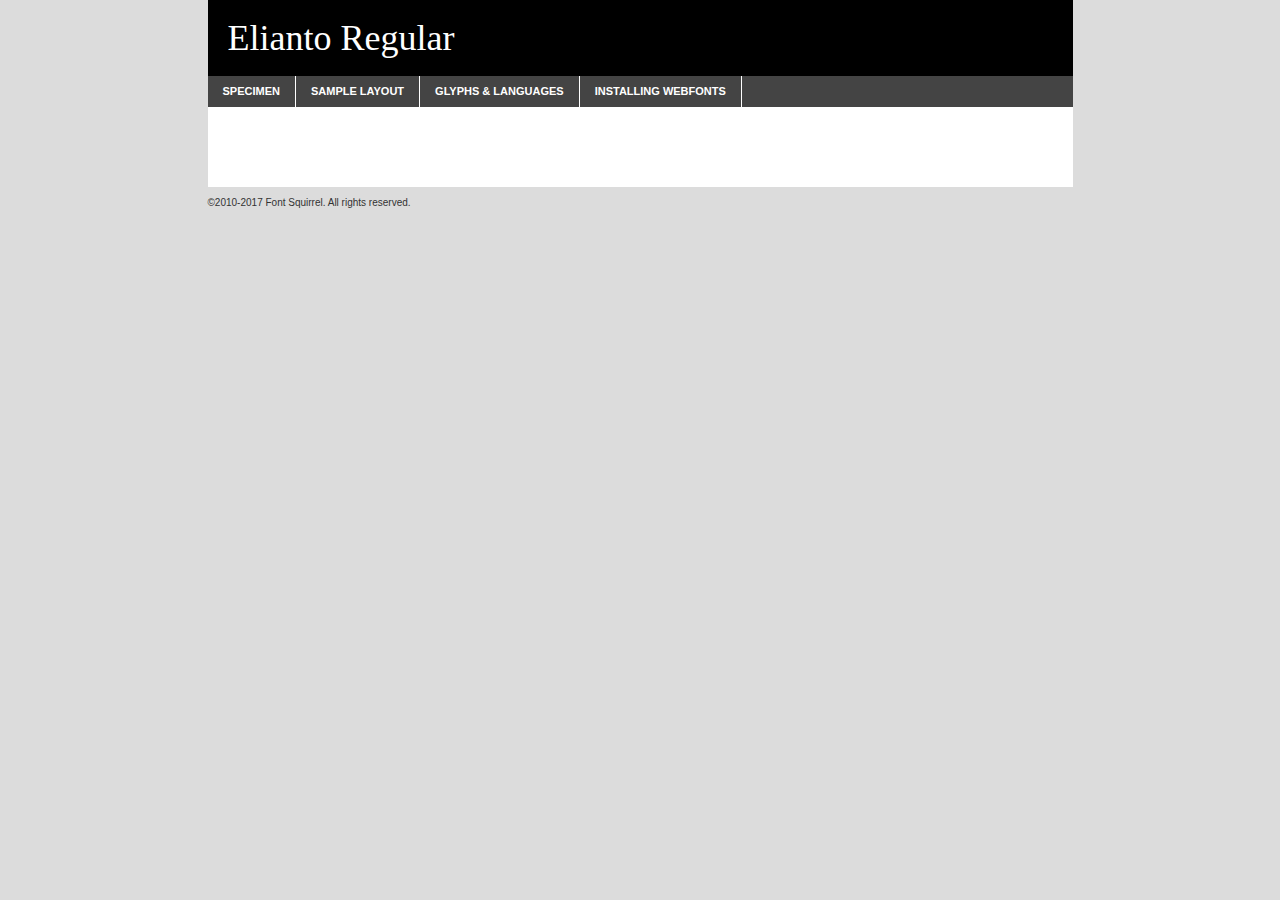
<file: assets/elianto_webfont/elianto-regular-demo.html>
<!DOCTYPE html PUBLIC "-//W3C//DTD XHTML 1.0 Transitional//EN"
	"http://www.w3.org/TR/xhtml1/DTD/xhtml1-transitional.dtd">

<html xmlns="http://www.w3.org/1999/xhtml" xml:lang="en" lang="en">
<head>
	<meta http-equiv="Content-Type" content="text/html; charset=utf-8" />
	<script src="http://ajax.googleapis.com/ajax/libs/jquery/1.7.2/jquery.min.js" type="text/javascript" charset="utf-8"></script>
	<script type="text/javascript">
	(function($){$.fn.easyTabs=function(option){var param=jQuery.extend({fadeSpeed:"fast",defaultContent:1,activeClass:'active'},option);$(this).each(function(){var thisId="#"+this.id;if(param.defaultContent==''){param.defaultContent=1;}
	if(typeof param.defaultContent=="number")
	{var defaultTab=$(thisId+" .tabs li:eq("+(param.defaultContent-1)+") a").attr('href').substr(1);}else{var defaultTab=param.defaultContent;}
	$(thisId+" .tabs li a").each(function(){var tabToHide=$(this).attr('href').substr(1);$("#"+tabToHide).addClass('easytabs-tab-content');});hideAll();changeContent(defaultTab);function hideAll(){$(thisId+" .easytabs-tab-content").hide();}
	function changeContent(tabId){hideAll();$(thisId+" .tabs li").removeClass(param.activeClass);$(thisId+" .tabs li a[href=#"+tabId+"]").closest('li').addClass(param.activeClass);if(param.fadeSpeed!="none")
	{$(thisId+" #"+tabId).fadeIn(param.fadeSpeed);}else{$(thisId+" #"+tabId).show();}}
	$(thisId+" .tabs li").click(function(){var tabId=$(this).find('a').attr('href').substr(1);changeContent(tabId);return false;});});}})(jQuery);
	</script>
	<link rel="stylesheet" href="specimen_files/specimen_stylesheet.css" type="text/css" charset="utf-8" />
	<link rel="stylesheet" href="stylesheet.css" type="text/css" charset="utf-8" />

	<style type="text/css">
					body{
				font-family: 'eliantoregular';
							}
		</style>

	<title>Elianto Regular Specimen</title>
	
	
	<script type="text/javascript" charset="utf-8">
		$(document).ready(function() {
			$('#container').easyTabs({defaultContent:1});
		});
	</script>
</head>

<body>
<div id="container">
	<div id="header">
		Elianto Regular	</div>
	<ul class="tabs">
		<li><a href="#specimen">Specimen</a></li>
		<li><a href="#layout">Sample Layout</a></li>
				<li><a href="#glyphs">Glyphs &amp; Languages</a></li>
		<li><a href="#installing">Installing Webfonts</a></li>
		
	</ul>
	
	<div id="main_content">

		
			<div id="specimen">
		
				<div class="section">
					<div class="grid12 firstcol">
						<div class="huge">AaBb</div>
					</div>
				</div>
		
				<div class="section">
					<div class="glyph_range">A&#x200B;B&#x200b;C&#x200b;D&#x200b;E&#x200b;F&#x200b;G&#x200b;H&#x200b;I&#x200b;J&#x200b;K&#x200b;L&#x200b;M&#x200b;N&#x200b;O&#x200b;P&#x200b;Q&#x200b;R&#x200b;S&#x200b;T&#x200b;U&#x200b;V&#x200b;W&#x200b;X&#x200b;Y&#x200b;Z&#x200b;a&#x200b;b&#x200b;c&#x200b;d&#x200b;e&#x200b;f&#x200b;g&#x200b;h&#x200b;i&#x200b;j&#x200b;k&#x200b;l&#x200b;m&#x200b;n&#x200b;o&#x200b;p&#x200b;q&#x200b;r&#x200b;s&#x200b;t&#x200b;u&#x200b;v&#x200b;w&#x200b;x&#x200b;y&#x200b;z&#x200b;1&#x200b;2&#x200b;3&#x200b;4&#x200b;5&#x200b;6&#x200b;7&#x200b;8&#x200b;9&#x200b;0&#x200b;&amp;&#x200b;.&#x200b;,&#x200b;?&#x200b;!&#x200b;&#64;&#x200b;(&#x200b;)&#x200b;#&#x200b;$&#x200b;%&#x200b;*&#x200b;+&#x200b;-&#x200b;=&#x200b;:&#x200b;;</div>
				</div>
				<div class="section">
					<div class="grid12 firstcol">
						<table class="sample_table">
							<tr><td>10</td><td class="size10">abcdefghijklmnopqrstuvwxyzABCDEFGHIJKLMNOPQRSTUVWXYZ0123456789abcdefghijklmnopqrstuvwxyzABCDEFGHIJKLMNOPQRSTUVWXYZ0123456789abcdefghijklmnopqrstuvwxyzABCDEFGHIJKLMNOPQRSTUVWXYZ</td></tr>
							<tr><td>11</td><td class="size11">abcdefghijklmnopqrstuvwxyzABCDEFGHIJKLMNOPQRSTUVWXYZ0123456789abcdefghijklmnopqrstuvwxyzABCDEFGHIJKLMNOPQRSTUVWXYZ0123456789abcdefghijklmnopqrstuvwxyzABCDEFGHIJKLMNOPQRSTUVWXYZ</td></tr>
							<tr><td>12</td><td class="size12">abcdefghijklmnopqrstuvwxyzABCDEFGHIJKLMNOPQRSTUVWXYZ0123456789abcdefghijklmnopqrstuvwxyzABCDEFGHIJKLMNOPQRSTUVWXYZ0123456789abcdefghijklmnopqrstuvwxyzABCDEFGHIJKLMNOPQRSTUVWXYZ</td></tr>
							<tr><td>13</td><td class="size13">abcdefghijklmnopqrstuvwxyzABCDEFGHIJKLMNOPQRSTUVWXYZ0123456789abcdefghijklmnopqrstuvwxyzABCDEFGHIJKLMNOPQRSTUVWXYZ0123456789abcdefghijklmnopqrstuvwxyzABCDEFGHIJKLMNOPQRSTUVWXYZ</td></tr>
							<tr><td>14</td><td class="size14">abcdefghijklmnopqrstuvwxyzABCDEFGHIJKLMNOPQRSTUVWXYZ0123456789abcdefghijklmnopqrstuvwxyzABCDEFGHIJKLMNOPQRSTUVWXYZ0123456789abcdefghijklmnopqrstuvwxyzABCDEFGHIJKLMNOPQRSTUVWXYZ</td></tr>
							<tr><td>16</td><td class="size16">abcdefghijklmnopqrstuvwxyzABCDEFGHIJKLMNOPQRSTUVWXYZ0123456789abcdefghijklmnopqrstuvwxyzABCDEFGHIJKLMNOPQRSTUVWXYZ</td></tr>
							<tr><td>18</td><td class="size18">abcdefghijklmnopqrstuvwxyzABCDEFGHIJKLMNOPQRSTUVWXYZ0123456789abcdefghijklmnopqrstuvwxyzABCDEFGHIJKLMNOPQRSTUVWXYZ</td></tr>
							<tr><td>20</td><td class="size20">abcdefghijklmnopqrstuvwxyzABCDEFGHIJKLMNOPQRSTUVWXYZ0123456789abcdefghijklmnopqrstuvwxyzABCDEFGHIJKLMNOPQRSTUVWXYZ</td></tr>
							<tr><td>24</td><td class="size24">abcdefghijklmnopqrstuvwxyzABCDEFGHIJKLMNOPQRSTUVWXYZ0123456789abcdefghijklmnopqrstuvwxyzABCDEFGHIJKLMNOPQRSTUVWXYZ</td></tr>
							<tr><td>30</td><td class="size30">abcdefghijklmnopqrstuvwxyzABCDEFGHIJKLMNOPQRSTUVWXYZ0123456789abcdefghijklmnopqrstuvwxyzABCDEFGHIJKLMNOPQRSTUVWXYZ</td></tr>
							<tr><td>36</td><td class="size36">abcdefghijklmnopqrstuvwxyzABCDEFGHIJKLMNOPQRSTUVWXYZ0123456789abcdefghijklmnopqrstuvwxyzABCDEFGHIJKLMNOPQRSTUVWXYZ</td></tr>
							<tr><td>48</td><td class="size48">abcdefghijklmnopqrstuvwxyzABCDEFGHIJKLMNOPQRSTUVWXYZ0123456789abcdefghijklmnopqrstuvwxyzABCDEFGHIJKLMNOPQRSTUVWXYZ</td></tr>
							<tr><td>60</td><td class="size60">abcdefghijklmnopqrstuvwxyzABCDEFGHIJKLMNOPQRSTUVWXYZ0123456789abcdefghijklmnopqrstuvwxyzABCDEFGHIJKLMNOPQRSTUVWXYZ</td></tr>
							<tr><td>72</td><td class="size72">abcdefghijklmnopqrstuvwxyzABCDEFGHIJKLMNOPQRSTUVWXYZ0123456789abcdefghijklmnopqrstuvwxyzABCDEFGHIJKLMNOPQRSTUVWXYZ</td></tr>
							<tr><td>90</td><td class="size90">abcdefghijklmnopqrstuvwxyzABCDEFGHIJKLMNOPQRSTUVWXYZ0123456789abcdefghijklmnopqrstuvwxyzABCDEFGHIJKLMNOPQRSTUVWXYZ</td></tr>
						</table>
				
					</div>
			
				</div>
		
		
		
								<div class="section" id="bodycomparison">


										<div id="xheight">
				<div class="fontbody">&#x25FC;&#x25FC;&#x25FC;&#x25FC;&#x25FC;&#x25FC;&#x25FC;&#x25FC;&#x25FC;&#x25FC;&#x25FC;&#x25FC;&#x25FC;&#x25FC;&#x25FC;&#x25FC;&#x25FC;&#x25FC;&#x25FC;&#x25FC;&#x25FC;&#x25FC;&#x25FC;&#x25FC;&#x25FC;&#x25FC;&#x25FC;&#x25FC;&#x25FC;&#x25FC;&#x25FC;&#x25FC;&#x25FC;&#x25FC;&#x25FC;&#x25FC;&#x25FC;&#x25FC;&#x25FC;&#x25FC;&#x25FC;&#x25FC;&#x25FC;&#x25FC;&#x25FC;&#x25FC;&#x25FC;&#x25FC;&#x25FC;&#x25FC;&#x25FC;&#x25FC;&#x25FC;&#x25FC;&#x25FC;&#x25FC;&#x25FC;&#x25FC;&#x25FC;&#x25FC;&#x25FC;&#x25FC;&#x25FC;&#x25FC;&#x25FC;&#x25FC;&#x25FC;&#x25FC;&#x25FC;&#x25FC;&#x25FC;&#x25FC;&#x25FC;&#x25FC;&#x25FC;&#x25FC;&#x25FC;&#x25FC;&#x25FC;&#x25FC;&#x25FC;&#x25FC;&#x25FC;&#x25FC;&#x25FC;&#x25FC;&#x25FC;&#x25FC;&#x25FC;&#x25FC;&#x25FC;&#x25FC;&#x25FC;&#x25FC;&#x25FC;&#x25FC;&#x25FC;&#x25FC;&#x25FC;body</div><div class="arialbody">body</div><div class="verdanabody">body</div><div class="georgiabody">body</div></div>
										<div class="fontbody" style="z-index:1">
											body<span>Elianto Regular</span>
										</div>
										<div class="arialbody" style="z-index:1">
											body<span>Arial</span>
										</div>
										<div class="verdanabody" style="z-index:1">
											body<span>Verdana</span>
										</div>
										<div class="georgiabody" style="z-index:1">
											body<span>Georgia</span>
										</div>



								</div>
		
		
				<div class="section psample psample_row1" id="">
					
					<div class="grid2 firstcol">
						<p class="size10"><span>10.</span>Aenean lacinia bibendum nulla sed consectetur. Fusce dapibus, tellus ac cursus commodo, tortor mauris condimentum nibh, ut fermentum massa justo sit amet risus. Nullam id dolor id nibh ultricies vehicula ut id elit. Cum sociis natoque penatibus et magnis dis parturient montes, nascetur ridiculus mus. Nulla vitae elit libero, a pharetra augue.</p>
			
					</div>
					<div class="grid3">
						<p class="size11"><span>11.</span>Aenean lacinia bibendum nulla sed consectetur. Fusce dapibus, tellus ac cursus commodo, tortor mauris condimentum nibh, ut fermentum massa justo sit amet risus. Nullam id dolor id nibh ultricies vehicula ut id elit. Cum sociis natoque penatibus et magnis dis parturient montes, nascetur ridiculus mus. Nulla vitae elit libero, a pharetra augue.</p>
			
					</div>
					<div class="grid3">
						<p class="size12"><span>12.</span>Aenean lacinia bibendum nulla sed consectetur. Fusce dapibus, tellus ac cursus commodo, tortor mauris condimentum nibh, ut fermentum massa justo sit amet risus. Nullam id dolor id nibh ultricies vehicula ut id elit. Cum sociis natoque penatibus et magnis dis parturient montes, nascetur ridiculus mus. Nulla vitae elit libero, a pharetra augue.</p>
			
					</div>
					<div class="grid4">
						<p class="size13"><span>13.</span>Aenean lacinia bibendum nulla sed consectetur. Fusce dapibus, tellus ac cursus commodo, tortor mauris condimentum nibh, ut fermentum massa justo sit amet risus. Nullam id dolor id nibh ultricies vehicula ut id elit. Cum sociis natoque penatibus et magnis dis parturient montes, nascetur ridiculus mus. Nulla vitae elit libero, a pharetra augue.</p>
			
					</div>
					<div class="white_blend"></div>
					
				</div>
				<div class="section psample psample_row2" id="">
					<div class="grid3 firstcol">
						<p class="size14"><span>14.</span>Aenean lacinia bibendum nulla sed consectetur. Fusce dapibus, tellus ac cursus commodo, tortor mauris condimentum nibh, ut fermentum massa justo sit amet risus. Nullam id dolor id nibh ultricies vehicula ut id elit. Cum sociis natoque penatibus et magnis dis parturient montes, nascetur ridiculus mus. Nulla vitae elit libero, a pharetra augue.</p>
			
					</div>
					<div class="grid4">
						<p class="size16"><span>16.</span>Aenean lacinia bibendum nulla sed consectetur. Fusce dapibus, tellus ac cursus commodo, tortor mauris condimentum nibh, ut fermentum massa justo sit amet risus. Nullam id dolor id nibh ultricies vehicula ut id elit. Cum sociis natoque penatibus et magnis dis parturient montes, nascetur ridiculus mus. Nulla vitae elit libero, a pharetra augue.</p>
			
					</div>
					<div class="grid5">
						<p class="size18"><span>18.</span>Aenean lacinia bibendum nulla sed consectetur. Fusce dapibus, tellus ac cursus commodo, tortor mauris condimentum nibh, ut fermentum massa justo sit amet risus. Nullam id dolor id nibh ultricies vehicula ut id elit. Cum sociis natoque penatibus et magnis dis parturient montes, nascetur ridiculus mus. Nulla vitae elit libero, a pharetra augue.</p>
			
					</div>

					<div class="white_blend"></div>

				</div>
				
				<div class="section psample psample_row3" id="">
					<div class="grid5 firstcol">
						<p class="size20"><span>20.</span>Aenean lacinia bibendum nulla sed consectetur. Fusce dapibus, tellus ac cursus commodo, tortor mauris condimentum nibh, ut fermentum massa justo sit amet risus. Nullam id dolor id nibh ultricies vehicula ut id elit. Cum sociis natoque penatibus et magnis dis parturient montes, nascetur ridiculus mus. Nulla vitae elit libero, a pharetra augue.</p>
					</div>
					<div class="grid7">
						<p class="size24"><span>24.</span>Aenean lacinia bibendum nulla sed consectetur. Fusce dapibus, tellus ac cursus commodo, tortor mauris condimentum nibh, ut fermentum massa justo sit amet risus. Nullam id dolor id nibh ultricies vehicula ut id elit. Cum sociis natoque penatibus et magnis dis parturient montes, nascetur ridiculus mus. Nulla vitae elit libero, a pharetra augue.</p>
					</div>
					
					<div class="white_blend"></div>
					
				</div>
				
				<div class="section psample psample_row4" id="">
					<div class="grid12 firstcol">
						<p class="size30"><span>30.</span>Aenean lacinia bibendum nulla sed consectetur. Fusce dapibus, tellus ac cursus commodo, tortor mauris condimentum nibh, ut fermentum massa justo sit amet risus. Nullam id dolor id nibh ultricies vehicula ut id elit. Cum sociis natoque penatibus et magnis dis parturient montes, nascetur ridiculus mus. Nulla vitae elit libero, a pharetra augue.</p>
					</div>
					<div class="white_blend"></div>
					
				</div>
				
				
				
				<div class="section psample psample_row1 fullreverse">
					<div class="grid2 firstcol">
						<p class="size10"><span>10.</span>Aenean lacinia bibendum nulla sed consectetur. Fusce dapibus, tellus ac cursus commodo, tortor mauris condimentum nibh, ut fermentum massa justo sit amet risus. Nullam id dolor id nibh ultricies vehicula ut id elit. Cum sociis natoque penatibus et magnis dis parturient montes, nascetur ridiculus mus. Nulla vitae elit libero, a pharetra augue.</p>
			
					</div>
					<div class="grid3">
						<p class="size11"><span>11.</span>Aenean lacinia bibendum nulla sed consectetur. Fusce dapibus, tellus ac cursus commodo, tortor mauris condimentum nibh, ut fermentum massa justo sit amet risus. Nullam id dolor id nibh ultricies vehicula ut id elit. Cum sociis natoque penatibus et magnis dis parturient montes, nascetur ridiculus mus. Nulla vitae elit libero, a pharetra augue.</p>
			
					</div>
					<div class="grid3">
						<p class="size12"><span>12.</span>Aenean lacinia bibendum nulla sed consectetur. Fusce dapibus, tellus ac cursus commodo, tortor mauris condimentum nibh, ut fermentum massa justo sit amet risus. Nullam id dolor id nibh ultricies vehicula ut id elit. Cum sociis natoque penatibus et magnis dis parturient montes, nascetur ridiculus mus. Nulla vitae elit libero, a pharetra augue.</p>
			
					</div>
					<div class="grid4">
						<p class="size13"><span>13.</span>Aenean lacinia bibendum nulla sed consectetur. Fusce dapibus, tellus ac cursus commodo, tortor mauris condimentum nibh, ut fermentum massa justo sit amet risus. Nullam id dolor id nibh ultricies vehicula ut id elit. Cum sociis natoque penatibus et magnis dis parturient montes, nascetur ridiculus mus. Nulla vitae elit libero, a pharetra augue.</p>
			
					</div>
					<div class="black_blend"></div>
					
				</div>
				
				<div class="section psample psample_row2 fullreverse">
					<div class="grid3 firstcol">
						<p class="size14"><span>14.</span>Aenean lacinia bibendum nulla sed consectetur. Fusce dapibus, tellus ac cursus commodo, tortor mauris condimentum nibh, ut fermentum massa justo sit amet risus. Nullam id dolor id nibh ultricies vehicula ut id elit. Cum sociis natoque penatibus et magnis dis parturient montes, nascetur ridiculus mus. Nulla vitae elit libero, a pharetra augue.</p>
			
					</div>
					<div class="grid4">
						<p class="size16"><span>16.</span>Aenean lacinia bibendum nulla sed consectetur. Fusce dapibus, tellus ac cursus commodo, tortor mauris condimentum nibh, ut fermentum massa justo sit amet risus. Nullam id dolor id nibh ultricies vehicula ut id elit. Cum sociis natoque penatibus et magnis dis parturient montes, nascetur ridiculus mus. Nulla vitae elit libero, a pharetra augue.</p>
			
					</div>
					<div class="grid5">
						<p class="size18"><span>18.</span>Aenean lacinia bibendum nulla sed consectetur. Fusce dapibus, tellus ac cursus commodo, tortor mauris condimentum nibh, ut fermentum massa justo sit amet risus. Nullam id dolor id nibh ultricies vehicula ut id elit. Cum sociis natoque penatibus et magnis dis parturient montes, nascetur ridiculus mus. Nulla vitae elit libero, a pharetra augue.</p>
			
					</div>
					<div class="black_blend"></div>

				</div>
				
				<div class="section psample fullreverse psample_row3" id="">
					<div class="grid5 firstcol">
						<p class="size20"><span>20.</span>Aenean lacinia bibendum nulla sed consectetur. Fusce dapibus, tellus ac cursus commodo, tortor mauris condimentum nibh, ut fermentum massa justo sit amet risus. Nullam id dolor id nibh ultricies vehicula ut id elit. Cum sociis natoque penatibus et magnis dis parturient montes, nascetur ridiculus mus. Nulla vitae elit libero, a pharetra augue.</p>
					</div>
					<div class="grid7">
						<p class="size24"><span>24.</span>Aenean lacinia bibendum nulla sed consectetur. Fusce dapibus, tellus ac cursus commodo, tortor mauris condimentum nibh, ut fermentum massa justo sit amet risus. Nullam id dolor id nibh ultricies vehicula ut id elit. Cum sociis natoque penatibus et magnis dis parturient montes, nascetur ridiculus mus. Nulla vitae elit libero, a pharetra augue.</p>
					</div>
					
					<div class="black_blend"></div>
					
				</div>
				
				<div class="section psample fullreverse psample_row4" id="" style="border-bottom: 20px #000 solid;">
					<div class="grid12 firstcol">
						<p class="size30"><span>30.</span>Aenean lacinia bibendum nulla sed consectetur. Fusce dapibus, tellus ac cursus commodo, tortor mauris condimentum nibh, ut fermentum massa justo sit amet risus. Nullam id dolor id nibh ultricies vehicula ut id elit. Cum sociis natoque penatibus et magnis dis parturient montes, nascetur ridiculus mus. Nulla vitae elit libero, a pharetra augue.</p>
					</div>
					<div class="black_blend"></div>
					
				</div>
				
				
				
				
			</div>
			
			<div id="layout">
				
				<div class="section">
					
					<div class="grid12 firstcol">
						<h1>Lorem Ipsum Dolor</h1>
						<h2>Etiam porta sem malesuada magna mollis euismod</h2>
						
						<p class="byline">By <a href="#link">Aenean Lacinia</a></p>
					</div>
				</div>
				<div class="section">
					<div class="grid8 firstcol">
						<p class="large">Donec sed odio dui. Morbi leo risus, porta ac consectetur ac, vestibulum at eros. Fusce dapibus, tellus ac cursus commodo, tortor mauris condimentum nibh, ut fermentum massa justo sit amet risus. </p>

						
						<h3>Pellentesque ornare sem</h3>

						<p>Maecenas sed diam eget risus varius blandit sit amet non magna. Maecenas faucibus mollis interdum. Donec ullamcorper nulla non metus auctor fringilla. Nullam id dolor id nibh ultricies vehicula ut id elit. Nullam id dolor id nibh ultricies vehicula ut id elit. </p>

						<p>Aenean eu leo quam. Pellentesque ornare sem lacinia quam venenatis vestibulum. Lorem ipsum dolor sit amet, consectetur adipiscing elit. Cum sociis natoque penatibus et magnis dis parturient montes, nascetur ridiculus mus. </p>

						<p>Nulla vitae elit libero, a pharetra augue. Praesent commodo cursus magna, vel scelerisque nisl consectetur et. Aenean lacinia bibendum nulla sed consectetur. </p>

						<p>Nullam quis risus eget urna mollis ornare vel eu leo. Nullam quis risus eget urna mollis ornare vel eu leo. Maecenas sed diam eget risus varius blandit sit amet non magna. Donec ullamcorper nulla non metus auctor fringilla. </p>

						<h3>Cras mattis consectetur</h3>

						<p>Aenean eu leo quam. Pellentesque ornare sem lacinia quam venenatis vestibulum. Aenean lacinia bibendum nulla sed consectetur. Integer posuere erat a ante venenatis dapibus posuere velit aliquet. Cras mattis consectetur purus sit amet fermentum. </p>

						<p>Nullam id dolor id nibh ultricies vehicula ut id elit. Nullam quis risus eget urna mollis ornare vel eu leo. Cras mattis consectetur purus sit amet fermentum.</p>
					</div>
					
					<div class="grid4 sidebar">
						
						<div class="box reverse">
							<p class="last">Nullam quis risus eget urna mollis ornare vel eu leo. Donec ullamcorper nulla non metus auctor fringilla. Cras mattis consectetur purus sit amet fermentum. Sed posuere consectetur est at lobortis. Lorem ipsum dolor sit amet, consectetur adipiscing elit. </p>
						</div>
						
						<p class="caption">Maecenas sed diam eget risus varius.</p>

						<p>Vestibulum id ligula porta felis euismod semper. Integer posuere erat a ante venenatis dapibus posuere velit aliquet. Vestibulum id ligula porta felis euismod semper. Sed posuere consectetur est at lobortis. Maecenas sed diam eget risus varius blandit sit amet non magna. Fusce dapibus, tellus ac cursus commodo, tortor mauris condimentum nibh, ut fermentum massa justo sit amet risus. </p>

					

						<p>Duis mollis, est non commodo luctus, nisi erat porttitor ligula, eget lacinia odio sem nec elit. Aenean lacinia bibendum nulla sed consectetur. Vivamus sagittis lacus vel augue laoreet rutrum faucibus dolor auctor. Aenean lacinia bibendum nulla sed consectetur. Nullam quis risus eget urna mollis ornare vel eu leo. </p>

						<p>Praesent commodo cursus magna, vel scelerisque nisl consectetur et. Donec ullamcorper nulla non metus auctor fringilla. Maecenas faucibus mollis interdum. Fusce dapibus, tellus ac cursus commodo, tortor mauris condimentum nibh, ut fermentum massa justo sit amet risus. </p>

					</div>
				</div>
				
			</div>


			



		<div id="glyphs">
			<div class="section">
				<div class="grid12 firstcol">
			
				<h1>Language Support</h1>
				<p>The subset of Elianto Regular in this kit supports the following languages:<br />
			
					Breton, Chamorro, Dutch, English, Finnish, Frisian, Galician, Italian, Malagasy, Spanish, Alsatian, Aragonese, Arapaho, Arrernte, Asturian, Aymara, Bislama, Cebuano, Corsican, Fijian, French_creole, Gilbertese, Haitian_creole, Hiligaynon, Hmong, Hopi, Ibanag, Iloko_ilokano, Indonesian, Interglossa_glosa, Interlingua, Irish_gaelic, Lojban, Lombard, Luxembourgeois, Mohawk, Norfolk_pitcairnese, Oromo, Pangasinan, Papiamento, Piedmontese, Potawatomi, Rhaeto-romance, Romansh, Rotokas, Sami_lule, Scots_gaelic, Seychelles_creole, Shona, Somali, Southern_ndebele, Swahili, Swati_swazi, Tagalog_filipino_pilipino, Tetum, Tok_pisin, Uyghur_latinized, Volapuk, Warlpiri, Xhosa, Yapese, Zulu, Latinbasic, Demo				</p>
				<h1>Glyph Chart</h1>
				<p>The subset of Elianto Regular in this kit includes all the glyphs listed below. Unicode entities are included above each glyph to help you insert individual characters into your layout.</p>
				<div id="glyph_chart">
			
																														 <div><p>&amp;#13;</p>&#13;</div>
																				 <div><p>&amp;#32;</p>&#32;</div>
																				 <div><p>&amp;#33;</p>&#33;</div>
																				 <div><p>&amp;#34;</p>&#34;</div>
																				 <div><p>&amp;#35;</p>&#35;</div>
																				 <div><p>&amp;#36;</p>&#36;</div>
																				 <div><p>&amp;#37;</p>&#37;</div>
																				 <div><p>&amp;#38;</p>&#38;</div>
																				 <div><p>&amp;#39;</p>&#39;</div>
																				 <div><p>&amp;#40;</p>&#40;</div>
																				 <div><p>&amp;#41;</p>&#41;</div>
																				 <div><p>&amp;#42;</p>&#42;</div>
																				 <div><p>&amp;#43;</p>&#43;</div>
																				 <div><p>&amp;#44;</p>&#44;</div>
																				 <div><p>&amp;#45;</p>&#45;</div>
																				 <div><p>&amp;#46;</p>&#46;</div>
																				 <div><p>&amp;#47;</p>&#47;</div>
																				 <div><p>&amp;#48;</p>&#48;</div>
																				 <div><p>&amp;#49;</p>&#49;</div>
																				 <div><p>&amp;#50;</p>&#50;</div>
																				 <div><p>&amp;#51;</p>&#51;</div>
																				 <div><p>&amp;#52;</p>&#52;</div>
																				 <div><p>&amp;#53;</p>&#53;</div>
																				 <div><p>&amp;#54;</p>&#54;</div>
																				 <div><p>&amp;#55;</p>&#55;</div>
																				 <div><p>&amp;#56;</p>&#56;</div>
																				 <div><p>&amp;#57;</p>&#57;</div>
																				 <div><p>&amp;#58;</p>&#58;</div>
																				 <div><p>&amp;#59;</p>&#59;</div>
																				 <div><p>&amp;#60;</p>&#60;</div>
																				 <div><p>&amp;#61;</p>&#61;</div>
																				 <div><p>&amp;#62;</p>&#62;</div>
																				 <div><p>&amp;#63;</p>&#63;</div>
																				 <div><p>&amp;#64;</p>&#64;</div>
																				 <div><p>&amp;#65;</p>&#65;</div>
																				 <div><p>&amp;#66;</p>&#66;</div>
																				 <div><p>&amp;#67;</p>&#67;</div>
																				 <div><p>&amp;#68;</p>&#68;</div>
																				 <div><p>&amp;#69;</p>&#69;</div>
																				 <div><p>&amp;#70;</p>&#70;</div>
																				 <div><p>&amp;#71;</p>&#71;</div>
																				 <div><p>&amp;#72;</p>&#72;</div>
																				 <div><p>&amp;#73;</p>&#73;</div>
																				 <div><p>&amp;#74;</p>&#74;</div>
																				 <div><p>&amp;#75;</p>&#75;</div>
																				 <div><p>&amp;#76;</p>&#76;</div>
																				 <div><p>&amp;#77;</p>&#77;</div>
																				 <div><p>&amp;#78;</p>&#78;</div>
																				 <div><p>&amp;#79;</p>&#79;</div>
																				 <div><p>&amp;#80;</p>&#80;</div>
																				 <div><p>&amp;#81;</p>&#81;</div>
																				 <div><p>&amp;#82;</p>&#82;</div>
																				 <div><p>&amp;#83;</p>&#83;</div>
																				 <div><p>&amp;#84;</p>&#84;</div>
																				 <div><p>&amp;#85;</p>&#85;</div>
																				 <div><p>&amp;#86;</p>&#86;</div>
																				 <div><p>&amp;#87;</p>&#87;</div>
																				 <div><p>&amp;#88;</p>&#88;</div>
																				 <div><p>&amp;#89;</p>&#89;</div>
																				 <div><p>&amp;#90;</p>&#90;</div>
																				 <div><p>&amp;#91;</p>&#91;</div>
																				 <div><p>&amp;#92;</p>&#92;</div>
																				 <div><p>&amp;#93;</p>&#93;</div>
																				 <div><p>&amp;#94;</p>&#94;</div>
																				 <div><p>&amp;#95;</p>&#95;</div>
																				 <div><p>&amp;#97;</p>&#97;</div>
																				 <div><p>&amp;#98;</p>&#98;</div>
																				 <div><p>&amp;#99;</p>&#99;</div>
																				 <div><p>&amp;#100;</p>&#100;</div>
																				 <div><p>&amp;#101;</p>&#101;</div>
																				 <div><p>&amp;#102;</p>&#102;</div>
																				 <div><p>&amp;#103;</p>&#103;</div>
																				 <div><p>&amp;#104;</p>&#104;</div>
																				 <div><p>&amp;#105;</p>&#105;</div>
																				 <div><p>&amp;#106;</p>&#106;</div>
																				 <div><p>&amp;#107;</p>&#107;</div>
																				 <div><p>&amp;#108;</p>&#108;</div>
																				 <div><p>&amp;#109;</p>&#109;</div>
																				 <div><p>&amp;#110;</p>&#110;</div>
																				 <div><p>&amp;#111;</p>&#111;</div>
																				 <div><p>&amp;#112;</p>&#112;</div>
																				 <div><p>&amp;#113;</p>&#113;</div>
																				 <div><p>&amp;#114;</p>&#114;</div>
																				 <div><p>&amp;#115;</p>&#115;</div>
																				 <div><p>&amp;#116;</p>&#116;</div>
																				 <div><p>&amp;#117;</p>&#117;</div>
																				 <div><p>&amp;#118;</p>&#118;</div>
																				 <div><p>&amp;#119;</p>&#119;</div>
																				 <div><p>&amp;#120;</p>&#120;</div>
																				 <div><p>&amp;#121;</p>&#121;</div>
																				 <div><p>&amp;#122;</p>&#122;</div>
																				 <div><p>&amp;#123;</p>&#123;</div>
																				 <div><p>&amp;#124;</p>&#124;</div>
																				 <div><p>&amp;#125;</p>&#125;</div>
																				 <div><p>&amp;#126;</p>&#126;</div>
																				 <div><p>&amp;#160;</p>&#160;</div>
																				 <div><p>&amp;#161;</p>&#161;</div>
																				 <div><p>&amp;#162;</p>&#162;</div>
																				 <div><p>&amp;#164;</p>&#164;</div>
																				 <div><p>&amp;#165;</p>&#165;</div>
																				 <div><p>&amp;#168;</p>&#168;</div>
																				 <div><p>&amp;#169;</p>&#169;</div>
																				 <div><p>&amp;#170;</p>&#170;</div>
																				 <div><p>&amp;#171;</p>&#171;</div>
																				 <div><p>&amp;#173;</p>&#173;</div>
																				 <div><p>&amp;#174;</p>&#174;</div>
																				 <div><p>&amp;#176;</p>&#176;</div>
																				 <div><p>&amp;#177;</p>&#177;</div>
																				 <div><p>&amp;#178;</p>&#178;</div>
																				 <div><p>&amp;#179;</p>&#179;</div>
																				 <div><p>&amp;#180;</p>&#180;</div>
																				 <div><p>&amp;#181;</p>&#181;</div>
																				 <div><p>&amp;#185;</p>&#185;</div>
																				 <div><p>&amp;#186;</p>&#186;</div>
																				 <div><p>&amp;#187;</p>&#187;</div>
																				 <div><p>&amp;#188;</p>&#188;</div>
																				 <div><p>&amp;#189;</p>&#189;</div>
																				 <div><p>&amp;#190;</p>&#190;</div>
																				 <div><p>&amp;#191;</p>&#191;</div>
																				 <div><p>&amp;#192;</p>&#192;</div>
																				 <div><p>&amp;#193;</p>&#193;</div>
																				 <div><p>&amp;#194;</p>&#194;</div>
																				 <div><p>&amp;#195;</p>&#195;</div>
																				 <div><p>&amp;#196;</p>&#196;</div>
																				 <div><p>&amp;#197;</p>&#197;</div>
																				 <div><p>&amp;#200;</p>&#200;</div>
																				 <div><p>&amp;#201;</p>&#201;</div>
																				 <div><p>&amp;#202;</p>&#202;</div>
																				 <div><p>&amp;#203;</p>&#203;</div>
																				 <div><p>&amp;#204;</p>&#204;</div>
																				 <div><p>&amp;#205;</p>&#205;</div>
																				 <div><p>&amp;#206;</p>&#206;</div>
																				 <div><p>&amp;#207;</p>&#207;</div>
																				 <div><p>&amp;#208;</p>&#208;</div>
																				 <div><p>&amp;#209;</p>&#209;</div>
																				 <div><p>&amp;#210;</p>&#210;</div>
																				 <div><p>&amp;#211;</p>&#211;</div>
																				 <div><p>&amp;#212;</p>&#212;</div>
																				 <div><p>&amp;#213;</p>&#213;</div>
																				 <div><p>&amp;#214;</p>&#214;</div>
																				 <div><p>&amp;#215;</p>&#215;</div>
																				 <div><p>&amp;#216;</p>&#216;</div>
																				 <div><p>&amp;#217;</p>&#217;</div>
																				 <div><p>&amp;#218;</p>&#218;</div>
																				 <div><p>&amp;#219;</p>&#219;</div>
																				 <div><p>&amp;#220;</p>&#220;</div>
																				 <div><p>&amp;#221;</p>&#221;</div>
																				 <div><p>&amp;#224;</p>&#224;</div>
																				 <div><p>&amp;#225;</p>&#225;</div>
																				 <div><p>&amp;#226;</p>&#226;</div>
																				 <div><p>&amp;#227;</p>&#227;</div>
																				 <div><p>&amp;#228;</p>&#228;</div>
																				 <div><p>&amp;#229;</p>&#229;</div>
																				 <div><p>&amp;#230;</p>&#230;</div>
																				 <div><p>&amp;#232;</p>&#232;</div>
																				 <div><p>&amp;#233;</p>&#233;</div>
																				 <div><p>&amp;#234;</p>&#234;</div>
																				 <div><p>&amp;#235;</p>&#235;</div>
																				 <div><p>&amp;#236;</p>&#236;</div>
																				 <div><p>&amp;#237;</p>&#237;</div>
																				 <div><p>&amp;#238;</p>&#238;</div>
																				 <div><p>&amp;#239;</p>&#239;</div>
																				 <div><p>&amp;#240;</p>&#240;</div>
																				 <div><p>&amp;#241;</p>&#241;</div>
																				 <div><p>&amp;#242;</p>&#242;</div>
																				 <div><p>&amp;#243;</p>&#243;</div>
																				 <div><p>&amp;#244;</p>&#244;</div>
																				 <div><p>&amp;#245;</p>&#245;</div>
																				 <div><p>&amp;#246;</p>&#246;</div>
																				 <div><p>&amp;#247;</p>&#247;</div>
																				 <div><p>&amp;#248;</p>&#248;</div>
																				 <div><p>&amp;#249;</p>&#249;</div>
																				 <div><p>&amp;#250;</p>&#250;</div>
																				 <div><p>&amp;#251;</p>&#251;</div>
																				 <div><p>&amp;#252;</p>&#252;</div>
																				 <div><p>&amp;#253;</p>&#253;</div>
																				 <div><p>&amp;#255;</p>&#255;</div>
																				 <div><p>&amp;#339;</p>&#339;</div>
																				 <div><p>&amp;#376;</p>&#376;</div>
																				 <div><p>&amp;#732;</p>&#732;</div>
																				 <div><p>&amp;#8192;</p>&#8192;</div>
																				 <div><p>&amp;#8193;</p>&#8193;</div>
																				 <div><p>&amp;#8194;</p>&#8194;</div>
																				 <div><p>&amp;#8195;</p>&#8195;</div>
																				 <div><p>&amp;#8196;</p>&#8196;</div>
																				 <div><p>&amp;#8197;</p>&#8197;</div>
																				 <div><p>&amp;#8198;</p>&#8198;</div>
																				 <div><p>&amp;#8199;</p>&#8199;</div>
																				 <div><p>&amp;#8200;</p>&#8200;</div>
																				 <div><p>&amp;#8201;</p>&#8201;</div>
																				 <div><p>&amp;#8202;</p>&#8202;</div>
																				 <div><p>&amp;#8208;</p>&#8208;</div>
																				 <div><p>&amp;#8209;</p>&#8209;</div>
																				 <div><p>&amp;#8210;</p>&#8210;</div>
																				 <div><p>&amp;#8211;</p>&#8211;</div>
																				 <div><p>&amp;#8212;</p>&#8212;</div>
																				 <div><p>&amp;#8216;</p>&#8216;</div>
																				 <div><p>&amp;#8217;</p>&#8217;</div>
																				 <div><p>&amp;#8218;</p>&#8218;</div>
																				 <div><p>&amp;#8220;</p>&#8220;</div>
																				 <div><p>&amp;#8221;</p>&#8221;</div>
																				 <div><p>&amp;#8222;</p>&#8222;</div>
																				 <div><p>&amp;#8226;</p>&#8226;</div>
																				 <div><p>&amp;#8239;</p>&#8239;</div>
																				 <div><p>&amp;#8249;</p>&#8249;</div>
																				 <div><p>&amp;#8250;</p>&#8250;</div>
																				 <div><p>&amp;#8287;</p>&#8287;</div>
																				 <div><p>&amp;#8364;</p>&#8364;</div>
																				 <div><p>&amp;#8482;</p>&#8482;</div>
																				 <div><p>&amp;#9724;</p>&#9724;</div>
																																						</div>	
				</div>
		
		
			</div>
		</div>
		
		
		<div id="specs">
			
		</div>
	
		<div id="installing">
			<div class="section">
				<div class="grid7 firstcol">
					<h1>Installing Webfonts</h1>
					
					<p>Webfonts are supported by all major browser platforms but not all in the same way. There are currently four different font formats that must be included in order to target all browsers. This includes TTF, WOFF, EOT and SVG.</p>
					
					<h2>1. Upload your webfonts</h2>
					<p>You must upload your webfont kit to your website. They should be in or near the same directory as your CSS files.</p>
					
					<h2>2. Include the webfont stylesheet</h2>
					<p>A special CSS @font-face declaration helps the various browsers select the appropriate font it needs without causing you a bunch of headaches. Learn more about this syntax by reading the <a href="https://www.fontspring.com/blog/further-hardening-of-the-bulletproof-syntax">Fontspring blog post</a> about it. The code for it is as follows:</p>


<code>
@font-face{ 
	font-family: 'MyWebFont';
	src: url('WebFont.eot');
	src: url('WebFont.eot?#iefix') format('embedded-opentype'),
	     url('WebFont.woff') format('woff'),
	     url('WebFont.ttf') format('truetype'),
	     url('WebFont.svg#webfont') format('svg');
}
</code>

	<p>We've already gone ahead and generated the code for you. All you have to do is link to the stylesheet in your HTML, like this:</p>
	<code>&lt;link rel=&quot;stylesheet&quot; href=&quot;stylesheet.css&quot; type=&quot;text/css&quot; charset=&quot;utf-8&quot; /&gt;</code>

					<h2>3. Modify your own stylesheet</h2>
					<p>To take advantage of your new fonts, you must tell your stylesheet to use them. Look at the original @font-face declaration above and find the property called "font-family." The name linked there will be what you use to reference the font. Prepend that webfont name to the font stack in the "font-family" property, inside the selector you want to change. For example:</p>
<code>p { font-family: 'WebFont', Arial, sans-serif; }</code>

<h2>4. Test</h2>
<p>Getting webfonts to work cross-browser <em>can</em> be tricky. Use the information in the sidebar to help you if you find that fonts aren't loading in a particular browser.</p>
				</div>
				
				<div class="grid5 sidebar">
					<div class="box">
						<h2>Troubleshooting<br />Font-Face Problems</h2>
						<p>Having trouble getting your webfonts to load in your new website? Here are some tips to sort out what might be the problem.</p>

						<h3>Fonts not showing in any browser</h3>

						<p>This sounds like you need to work on the plumbing. You either did not upload the fonts to the correct directory, or you did not link the fonts properly in the CSS. If you've confirmed that all this is correct and you still have a problem, take a look at your .htaccess file and see if requests are getting intercepted.</p>

						<h3>Fonts not loading in iPhone or iPad</h3>

						<p>The most common problem here is that you are serving the fonts from an IIS server. IIS refuses to serve files that have unknown MIME types. If that is the case, you must set the MIME type for SVG to "image/svg+xml" in the server settings. Follow these instructions from Microsoft if you need help.</p>

						<h3>Fonts not loading in Firefox</h3>

						<p>The primary reason for this failure? You are still using a version Firefox older than 3.5. So upgrade already! If that isn't it, then you are very likely serving fonts from a different domain. Firefox requires that all font assets be served from the same domain. Lastly it is possible that you need to add WOFF to your list of MIME types (if you are serving via IIS.)</p>

						<h3>Fonts not loading in IE</h3>

						<p>Are you looking at Internet Explorer on an actual Windows machine or are you cheating by using a service like Adobe BrowserLab? Many of these screenshot services do not render @font-face for IE. Best to test it on a real machine.</p>

						<h3>Fonts not loading in IE9</h3>

						<p>IE9, like Firefox, requires that fonts be served from the same domain as the website. Make sure that is the case.</p>
					</div>
				</div>
			</div>
			
		</div>
	
	</div>
	<div id="footer">
		<p>&copy;2010-2017 Font Squirrel. All rights reserved.</p>
	</div>
</div>
</body>
</html>
</file>
<file: assets/elianto_webfont/stylesheet.css>
@font-face {
    font-family: 'Elianto';
    src: url('elianto-regular-webfont.woff2') format('woff2'),
         url('elianto-regular-webfont.woff') format('woff'),
 	url('elianto-regular-webfont.ttf') format('ttf'),
 	url('elianto-regular-webfont.otf') format('otf');
    font-weight: normal;
    font-style: normal;

}
</file>
<file: assets/elianto_webfont/specimen_files/specimen_stylesheet.css>
@import url('grid_12-825-55-15.css');

/*  
	CSS Reset by Eric Meyer - Released under Public Domain
    http://meyerweb.com/eric/tools/css/reset/
*/
html, body, div, span, applet, object, iframe,
h1, h2, h3, h4, h5, h6, p, blockquote, pre,
a, abbr, acronym, address, big, cite, code,
del, dfn, em, font, img, ins, kbd, q, s, samp,
small, strike, strong, sub, sup, tt, var,
b, u, i, center, dl, dt, dd, ol, ul, li,
fieldset, form, label, legend, table, 
caption, tbody, tfoot, thead, tr, th, td 
                  {margin: 0;padding: 0;border: 0;outline: 0;
                  font-size: 100%;vertical-align: baseline;
                  background: transparent;}
body              {line-height: 1;}
ol, ul            {list-style: none;}
blockquote, q     {quotes: none;}
blockquote:before, blockquote:after,
q:before, q:after {content: '';	content: none;}
:focus            {outline: 0;}
ins               {text-decoration: none;}
del               {text-decoration: line-through;}
table             {border-collapse: collapse;border-spacing: 0;}




body {
	color: #000;
	background-color: #dcdcdc;
}

a {
	text-decoration: none;
	color: #1883ba;
}

h1{
	font-size: 32px;
	font-weight: normal;
	font-style: normal;
	margin-bottom: 18px;
}

h2{
	font-size: 18px;
}

#container {
	width: 865px;
	margin: 0px auto;
}


#header {
	padding: 20px;
	font-size: 36px;
	background-color: #000;
	color: #fff;
}

#header span {
	color: #666;
}
#main_content {
	background-color: #fff;
	padding: 60px 20px 20px;
}


#footer p {
	margin: 0;
	padding-top: 10px;
	padding-bottom: 50px;
	color: #333;
	font: 10px Arial, sans-serif;
}

.tabs {
	width: 100%;
	height: 31px;
	background-color: #444;
}
.tabs li {
	float:  left;
	margin: 0;
	overflow: hidden;
	background-color: #444;
}
.tabs li a {
	display: block;
	color: #fff;
	text-decoration: none;
	font: bold 11px/11px 'Arial';
	text-transform: uppercase;
	padding: 10px 15px;
	border-right: 1px solid #fff;
}

.tabs li a:hover {
		background-color: #00b3ff;

}

.tabs li.active a {
	color:  #000;
	background-color: #fff;
}



div.huge {
	
	font-size: 300px;
	line-height: 1em;
	padding: 0;
	letter-spacing: -.02em;
	overflow: hidden;
}
div.glyph_range {
	font-size: 72px;
	line-height: 1.1em;
}

.size10{ font-size: 10px; }
.size11{ font-size: 11px; }
.size12{ font-size: 12px; }
.size13{ font-size: 13px; }
.size14{ font-size: 14px; }
.size16{ font-size: 16px; }
.size18{ font-size: 18px; }
.size20{ font-size: 20px; }
.size24{ font-size: 24px; }
.size30{ font-size: 30px; }
.size36{ font-size: 36px; }
.size48{ font-size: 48px; }
.size60{ font-size: 60px; }
.size72{ font-size: 72px; }
.size90{ font-size: 90px; }


.psample_row1 {	height: 120px;}
.psample_row1 {	height: 120px;}
.psample_row2 {	height: 160px;}
.psample_row3 {	height: 160px;}
.psample_row4 {	height: 160px;}

.psample {
	overflow: hidden;
	position: relative;
}
.psample p {
	line-height: 1.3em;
	display: block;
	overflow: hidden;
	margin: 0;
}

.psample span {
	margin-right: .5em;
}

.white_blend {
	width: 100%;
	height: 61px;
	background-image: url([data-uri]);
	position: absolute;
	bottom: 0;
}
.black_blend {
	width: 100%;
	height: 61px;
	background-image: url([data-uri]);
	position: absolute;
	bottom: 0;
}
.fullreverse {
	background:  #000 !important;
	color:  #fff !important;
	margin-left: -20px;
	padding-left: 20px;
	margin-right: -20px;
	padding-right: 20px;
	padding: 20px;
	margin-bottom:0;
}


.sample_table td {
	padding-top: 3px;
	padding-bottom:5px;
	padding-left: 5px;
	vertical-align: middle;
	line-height: 1.2em;
}

.sample_table td:first-child {
	background-color: #eee;
	text-align: right;
	padding-right: 5px;
	padding-left: 0;
	padding: 5px;
	font: 11px/12px "Courier New", Courier, mono;
}

code {
	white-space: pre;
	background-color: #eee;
	display: block;
	padding: 10px;
	margin-bottom: 18px;
	overflow: auto;
}


.bottom,.last 	{margin-bottom:0 !important; padding-bottom:0 !important;}

.box  { 
  padding: 18px; 
  margin-bottom: 18px; 
  background: #eee; 
}

.reverse,.reversed { background:  #000 !important;color:  #fff !important; border: none !important;}

#bodycomparison {
	position: relative;
	overflow: hidden;
	font-size: 72px;
	height: 90px;
	white-space: nowrap;
}

#bodycomparison div{
	font-size: 72px;
	line-height: 90px;
	display: inline;
	margin: 0 15px 0 0;
	padding: 0;
}

#bodycomparison div span{
	font: 10px Arial;
	position: absolute;
	left: 0;
}
#xheight {
	float: none;
	position: absolute;
	color: #d9f3ff;
	font-size: 72px;
	line-height: 90px;
}

.fontbody {
 position: relative;
}
.arialbody{
	font-family: Arial;
	position: relative;
}
.verdanabody{
	font-family: Verdana;
	position: relative;
}
.georgiabody{
	font-family: Georgia;
	position: relative;
}

/* @group Layout page
 */

#layout h1 {
	font-size: 36px;
	line-height: 42px;
	font-weight: normal;
	font-style: normal;
}

#layout h2 {
	font-size: 24px;
	line-height: 23px;
	font-weight: normal;
	font-style: normal;
}

#layout h3 {
	font-size: 22px;
	line-height: 1.4em;
	margin-top: 1em;
	font-weight: normal;
	font-style: normal;
}


#layout p.byline {
	font-size: 12px;
	margin-top: 18px;
	line-height: 12px;
	margin-bottom: 0;
}
#layout p {
	font-size: 14px;
	line-height: 21px;
	margin-bottom: .5em;
}

#layout p.large{
	font-size: 18px;
	line-height: 26px;
}

#layout .sidebar p{
	font-size: 12px;
	line-height: 1.4em;
}

#layout p.caption {
	font-size: 10px;
	margin-top: -16px;
	margin-bottom: 18px;
}

/* @end */

/* @group Glyphs */

#glyph_chart div{
	background-color: #d9f3ff;
	color: black;
	float: left;
	font-size: 36px;
	height: 1.2em;
	line-height: 1.2em;
	margin-bottom: 1px;
	margin-right: 1px;
	text-align: center;
	width: 1.2em;
	position: relative;
	padding: .6em .2em .2em;
}

#glyph_chart div p {
	position: absolute;
	left: 0;
	top: 0;
	display: block;
	text-align: center;
	font: bold 9px Arial, sans-serif;
	background-color: #3a768f;
	width: 100%;
	color: #fff;
	padding: 2px 0;
}


#glyphs h1 {
	font-family: Arial, sans-serif;
}
/* @end */

/* @group Installing */

#installing {
	font: 13px Arial, sans-serif;
}

#installing p,
#glyphs p{
	line-height: 1.2em;
	margin-bottom: 18px;
	font: 13px Arial, sans-serif;
}



#installing h3{
	font-size: 15px;
	margin-top: 18px;
}

/* @end */

#rendering h1 {
	font-family: Arial, sans-serif;
}
.render_table td {
	font: 11px "Courier New", Courier, mono;
	vertical-align: middle;
}
</file>
